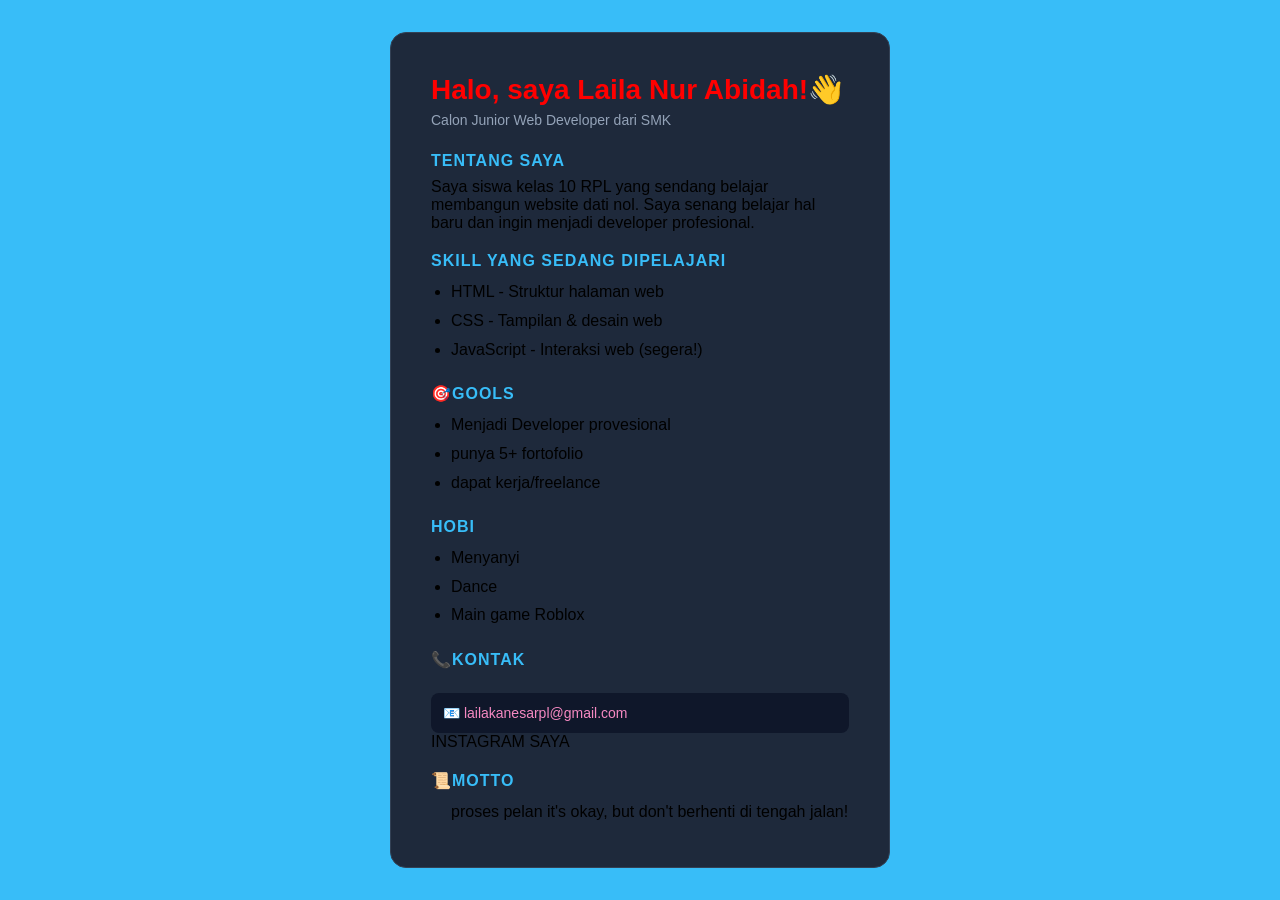
<file: index.html>
<!DOCTYPE html>
<html lang="id">
<head>
    <meta charset="UTF-8">
    <title>Profil - Laila Nur Abidah</title>

    <link rel="stylesheet" href="style.css">
</head>
<body>
    <div class="kartu-profil">
       <h1>Halo, saya Laila Nur Abidah!👋 </h1>
        <p class="tagline">Calon Junior Web Developer dari SMK</p>

        <h2>Tentang Saya</h2>
        <p>Saya siswa kelas 10 RPL yang sendang belajar
            membangun website dati nol. Saya senang belajar 
            hal baru dan ingin menjadi developer profesional.</p>

        <h2>Skill yang Sedang Dipelajari</h2> 
        <ul>
            <li>HTML - Struktur halaman web</li>
            <li>CSS - Tampilan & desain web</li>
            <li>JavaScript - Interaksi web (segera!)</li>
        </ul>   
        <h2> 🎯Gools</h2>
        <ul>
            <li>Menjadi Developer provesional</li>
            <li>punya 5+ fortofolio</li>
            <li>dapat kerja/freelance</li>
        </ul>
        <h2>Hobi</h2>
        <ul>
            <li>Menyanyi</li>
            <li>Dance</li>
            <li>Main game Roblox</li>
        </ul>
        <h2>📞kontak</h2>

        <p class="kontak"> 📧 lailakanesarpl@gmail.com</p>
       <a harf="https://www.instagram.com/yayakokoyako?igsi=MXRsNncydmJzbXk3eg=instragam=">INSTAGRAM SAYA</a>
       <h2>📜MOTTO</h2>
       <ul>proses pelan it's okay, but don't berhenti di tengah jalan!</ul>
    </div>

</body>
</html>
</file>
<file: style.css>
/* Reset dasar */
* {
    margin: 0;
    padding: 0;
    box-sizing: border-box;
}

body {
    font-family: 'Segoe UI', Arial, sans-serif;
    background-color: #38bdf8; /* warna latar gelap */
    display: flex;
    justify-content: center;
    align-items: center;
    min-height: 100vh;
    padding: 20px;
}

.kartu-profil {
    background-color: #1e293b;
    border-radius: 16px;
    padding:40px;
    max-width: 500px;
    width: 100%;
    border: 1px solid #334155;
}

h1 {
    font-size: 28px;
    color: red; /* Biru muda */
    margin-bottom: 6px;
}

.tagline {
    color: #94a3b8;
    font-size: 14px;
    margin-bottom: 24px;
}

h2 {
   font-size: 16px;
   color: #38bdf8;
   margin: 20px 0 8px;
   text-transform: uppercase;
   letter-spacing:1px;
}

ul {
    padding-left: 20px;
    line-height: 1.8;
}

.kontak {
    margin-top: 24px;
    padding: 12px;
    background: #0f172a;
    border-radius: 8px;
    font-size: 14px;
    color: #f589c2;
}
</file>
